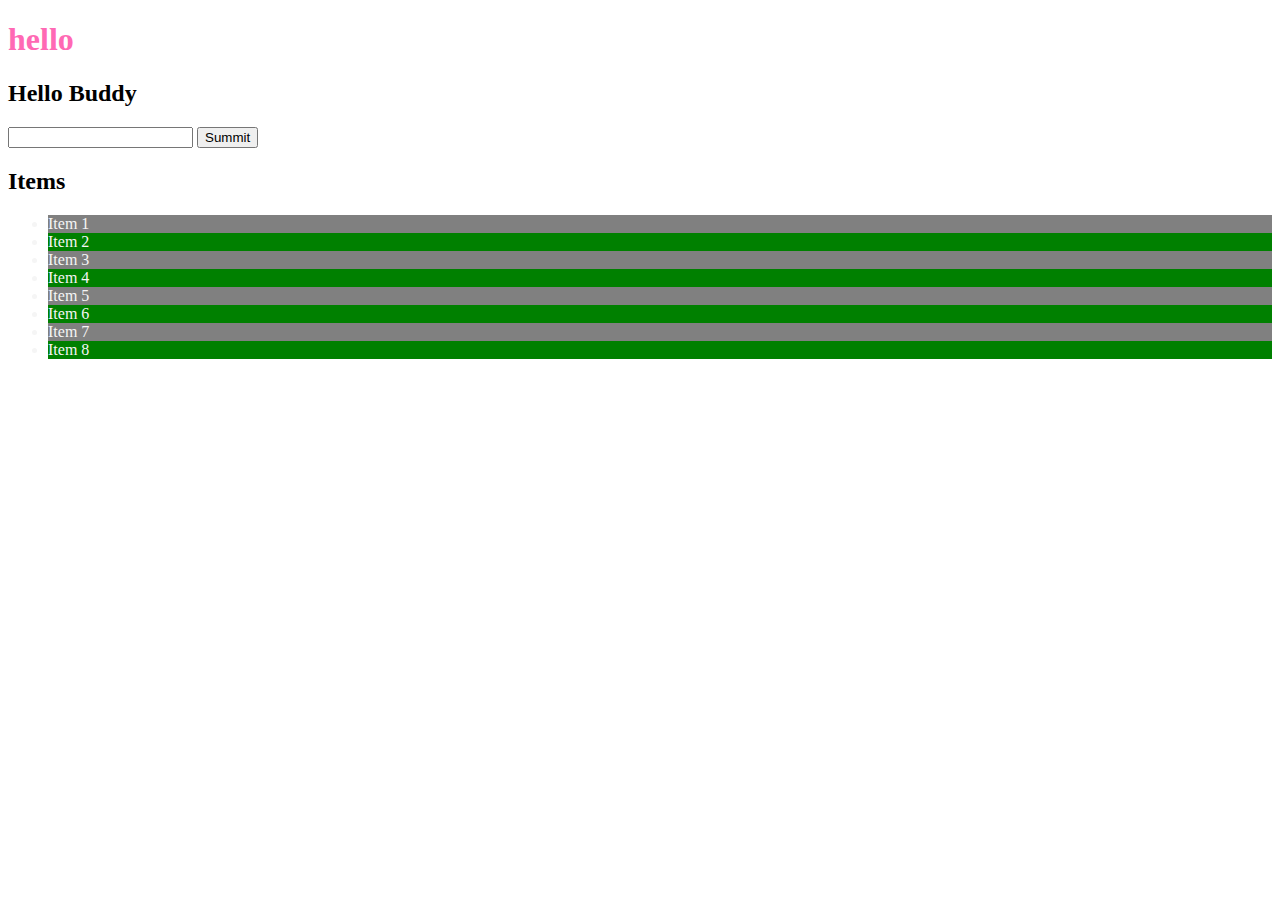
<file: domWalkthrough.html>
<!DOCTYPE html>
<html lang="en">
<head>
    <meta charset="UTF-8">
    <meta http-equiv="X-UA-Compatible" content="IE=edge">
    <meta name="viewport" content="width=device-width, initial-scale=1.0">
    <title>We have the title element</title>

    <link href="https://cdn.jsdelivr.net/npm/bootstrap@5.1.3/dist/css/bootstrap.min.css" rel="stylesheet" integrity="sha384-1BmE4kWBq78iYhFldvKuhfTAU6auU8tT94WrHftjDbrCEXSU1oBoqyl2QvZ6jIW3" crossorigin="anonymous">
</head>
<body>
<!-- creating a color border with an h1 elementn using div element to 
create a list -->
    <header id="main-header" class="bg-danger text-white p-4">
        <div>
            <h1 id="header-title">Item Lister</h1>
        </div>
    </header>


<!-- putting the header inside a container and making the container 
have a class of card  -->
    <div class="container">
        <div id="main-header" class="card card-body">
            <h2 class="title">Add items</h2>
        

        <form>
            <input type="text" class="form-control">
            <input type="submit" class="btn btn-dark" value="Summit">
        </form>

        <h2 class="title">Items</h2>
            <ul id="items" class="list-group">
                <li class="list-group-item">Item 1</li>
                <li class="list-group-item">Item 2</li>
                <li class="list-group-item">Item 3</li>
                <li class="list-group-item">Item 4</li>
                <li class="list-group-item">Item 5</li>
                <li class="list-group-item">Item 6</li>
                <li class="list-group-item">Item 7</li>
                <li class="list-group-item">Item 8</li>



            </ul>
        </div>

    </div>

<!-- To link JavaScript file -->
    <script src="domWalkthrough.js"></script>
    
    
</body>
</html>
</file>
